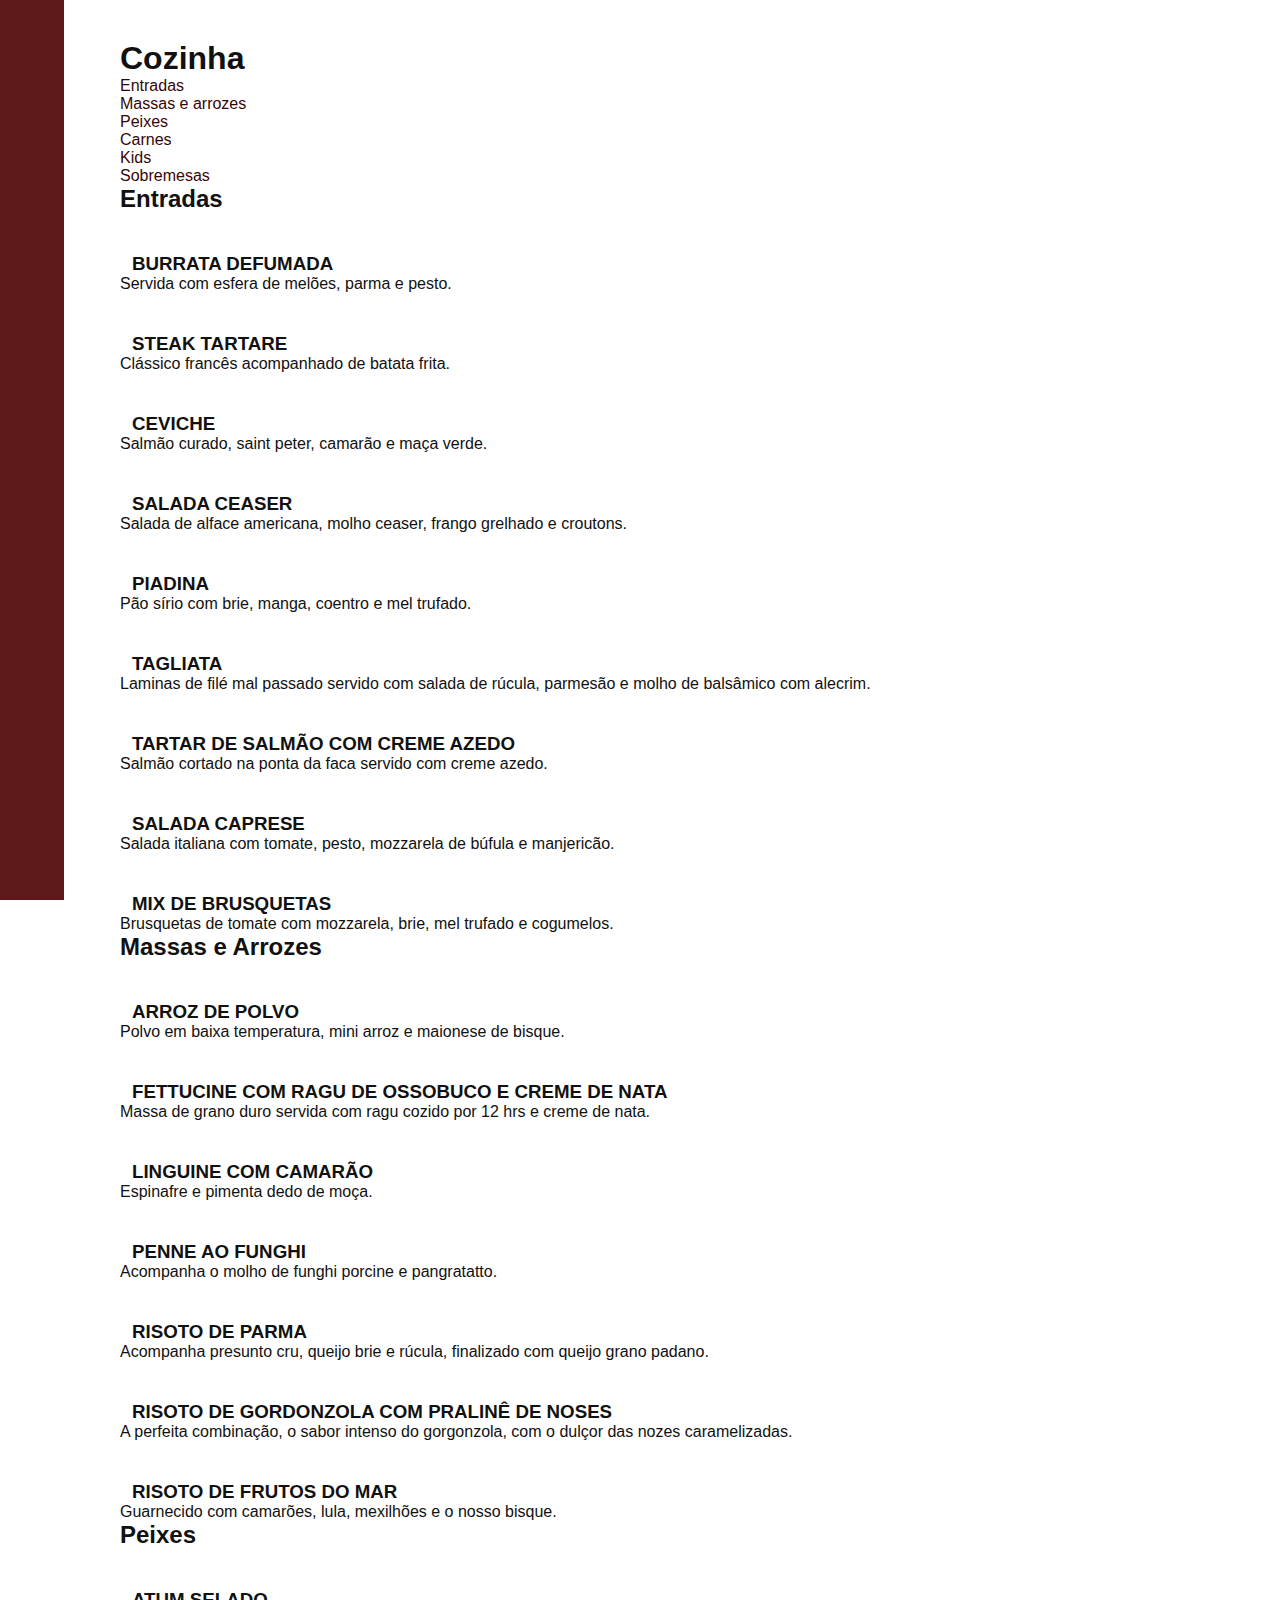
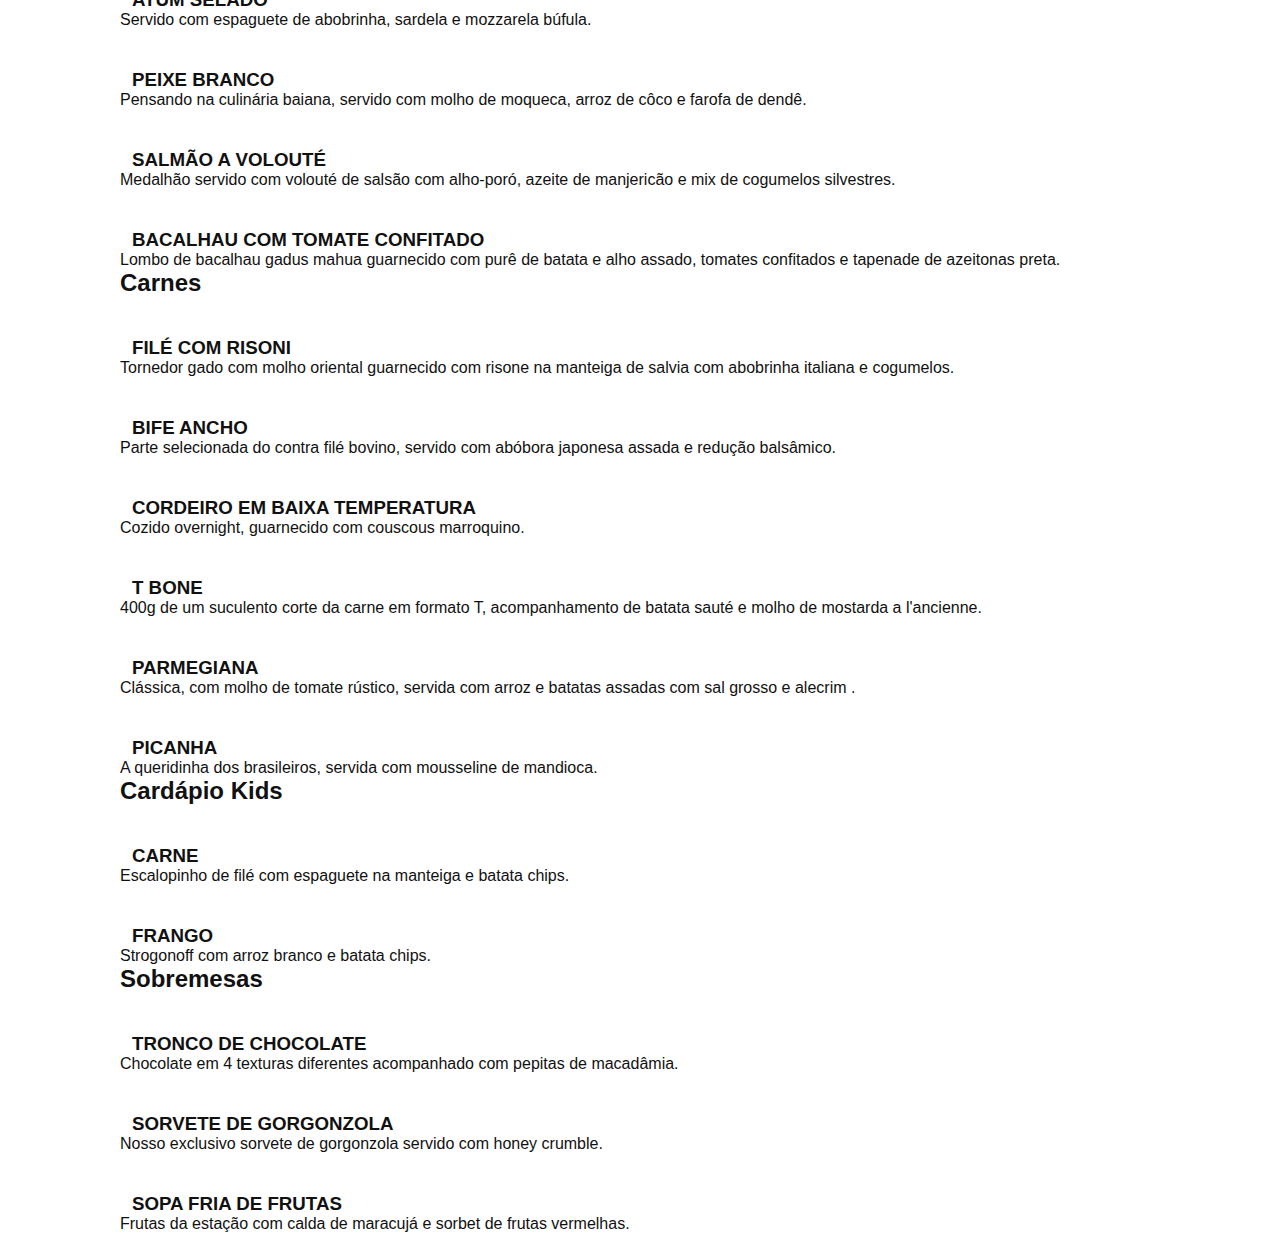
<file: cozinha.html>
<!DOCTYPE html>
<html lang="pt-br">

<head>
  <meta charset="UTF-8">
  <meta http-equiv="X-UA-Compatible" content="IE=edge">
  <meta name="viewport" content="width=device-width, initial-scale=1.0">
  <title>Cardápio da Cozinha</title>
  <link rel="stylesheet" href="./css/style.css">
</head>

<body>

  <header class="header">
    <nav>
      <ul class="header-menu">
        <li><a href="./">Menu</a></li>
      </ul>
    </nav>
  </header>
  <main class="container">
    <section id="cardapio-cozinha" aria-labelledby="section-title-cardapio-cozinha">
      <h1 id="section-title-cardapio-cozinha">Cozinha</h1>
      <section id="cozinha" aria-labelledby="section-title-cardapio-cozinha">
        <header>
          <nav>
            <ul class="classificacao">
              <li><a href="#classicos">Entradas</a></li>
              <li><a href="#massas-e-arrozes">Massas e arrozes</a></li>
              <li><a href="#peixes">Peixes</a></li>
              <li><a href="#carnes">Carnes</a></li>
              <li><a href="#kids">Kids</a></li>
              <li><a href="#sobremesas">Sobremesas</a></li>
            </ul>
          </nav>
        </header>
        <section id="entradas">
          <h2>Entradas</h2>
          <div>
            <h3>Burrata Defumada</h3>
            <p>Servida com esfera de melões, parma e pesto.</p>
          </div>
          <div>
            <h3>Steak Tartare</h3>
            <p>Clássico francês acompanhado de batata frita.</p>
          </div>
          <div>
            <h3>Ceviche</h3>
            <p>Salmão curado, saint peter, camarão e maça verde.</p>
          </div>
          <div>
            <h3>Salada Ceaser</h3>
            <p>Salada de alface americana, molho ceaser, frango grelhado e croutons.</p>
          </div>
          <div>
            <h3>Piadina</h3>
            <p>Pão sírio com brie, manga, coentro e mel trufado.</p>
          </div>
          <div>
            <h3>Tagliata</h3>
            <p>Laminas de filé mal passado servido com salada de rúcula, parmesão e molho de balsâmico com alecrim.</p>
          </div>
          <div>
            <h3>Tartar de salmão com creme azedo</h3>
            <p>Salmão cortado na ponta da faca servido com creme azedo.</p>
          </div>
          <div>
            <h3>Salada Caprese</h3>
            <p>Salada italiana com tomate, pesto, mozzarela de búfula e manjericão.</p>
          </div>
          <div>
            <h3>Mix de Brusquetas</h3>
            <p>Brusquetas de tomate com mozzarela, brie, mel trufado e cogumelos.</p>
          </div>
        </section>
        <section id="massas-e-arrozes">
          <h2>Massas e Arrozes</h2>
          <div>
            <h3>Arroz de Polvo</h3>
            <p>Polvo em baixa temperatura, mini arroz e maionese de bisque.</p>
          </div>
          <div>
            <h3>Fettucine com ragu de ossobuco e creme de nata</h3>
            <p>Massa de grano duro servida com ragu cozido por 12 hrs e creme de nata.</p>
          </div>
          <div>
            <h3>Linguine com Camarão</h3>
            <p>Espinafre e pimenta dedo de moça.</p>
          </div>
          <div>
            <h3>Penne ao funghi</h3>
            <p>Acompanha o molho de funghi porcine e pangratatto.</p>
          </div>
          <div>
            <h3>Risoto de parma</h3>
            <p>Acompanha presunto cru, queijo brie e rúcula, finalizado com queijo grano padano.</p>
          </div>
          <div>
            <h3>Risoto de gordonzola com pralinê de noses</h3>
            <p>A perfeita combinação, o sabor intenso do gorgonzola, com o dulçor das nozes caramelizadas.</p>
          </div>
          <div>
            <h3>Risoto de frutos do mar</h3>
            <p>Guarnecido com camarões, lula, mexilhões e o nosso bisque.</p>
          </div>
        </section>
        <section id="peixes">
          <h2>Peixes</h2>
          <div>
            <h3>Atum selado</h3>
            <p>Servido com espaguete de abobrinha, sardela e mozzarela búfula.</p>
          </div>
          <div>
            <h3>Peixe branco</h3>
            <p>Pensando na culinária baiana, servido com molho de moqueca, arroz de côco e farofa de dendê.</p>
          </div>
          <div>
            <h3>Salmão a volouté</h3>
            <p>Medalhão servido com volouté de salsão com alho-poró, azeite de manjericão e mix de cogumelos silvestres.</p>
          </div>
          <div>
            <h3>Bacalhau com tomate confitado</h3>
            <p>Lombo de bacalhau gadus mahua guarnecido com purê de batata e alho assado, tomates confitados e tapenade de azeitonas preta.</p>
          </div>
        </section>
        <section id="carnes">
          <h2>Carnes</h2>
          <div>
            <h3>Filé com risoni</h3>
            <p>Tornedor gado com molho oriental guarnecido com risone na manteiga de salvia com abobrinha italiana e cogumelos.</p>
          </div>
          <div>
            <h3>Bife ancho</h3>
            <p>Parte selecionada do contra filé bovino, servido com abóbora japonesa assada e redução balsâmico.</p>
          </div>
          <div>
            <h3>Cordeiro em baixa temperatura</h3>
            <p>Cozido overnight, guarnecido com couscous marroquino.</p>
          </div>
          <div>
            <h3>T bone</h3>
            <p>400g de um suculento corte da carne em formato T, acompanhamento de batata sauté e molho de mostarda a l'ancienne.</p>
          </div>
          <div>
            <h3>Parmegiana</h3>
            <p>Clássica, com molho de tomate rústico, servida com arroz e batatas assadas com sal grosso e alecrim .</p>
          </div>
          <div>
            <h3>Picanha</h3>
            <p>A queridinha dos brasileiros, servida com mousseline de mandioca.</p>
          </div>
        </section>
        <section id="kids">
          <h2>Cardápio Kids</h2>
          <div>
            <h3>Carne</h3>
            <p>Escalopinho de filé com espaguete na manteiga e batata chips.</p>
          </div>
          <div>
            <h3>Frango</h3>
            <p>Strogonoff com arroz branco e batata chips.</p>
          </div>
        </section>
        <section id="sobremesas">
          <h2>Sobremesas</h2>
          <div>
            <h3>Tronco de chocolate</h3>
            <p>Chocolate em 4 texturas diferentes acompanhado com pepitas de macadâmia.</p>
          </div>
          <div>
            <h3>Sorvete de gorgonzola</h3>
            <p>Nosso exclusivo sorvete de gorgonzola servido com honey crumble.</p>
          </div>
          <div>
            <h3>Sopa fria de frutas</h3>
            <p>Frutas da estação com calda de maracujá e sorbet de frutas vermelhas.</p>
          </div>
        </section>
      </section>
    </section>
    </section>
  </main>
</body>

</html>
</file>
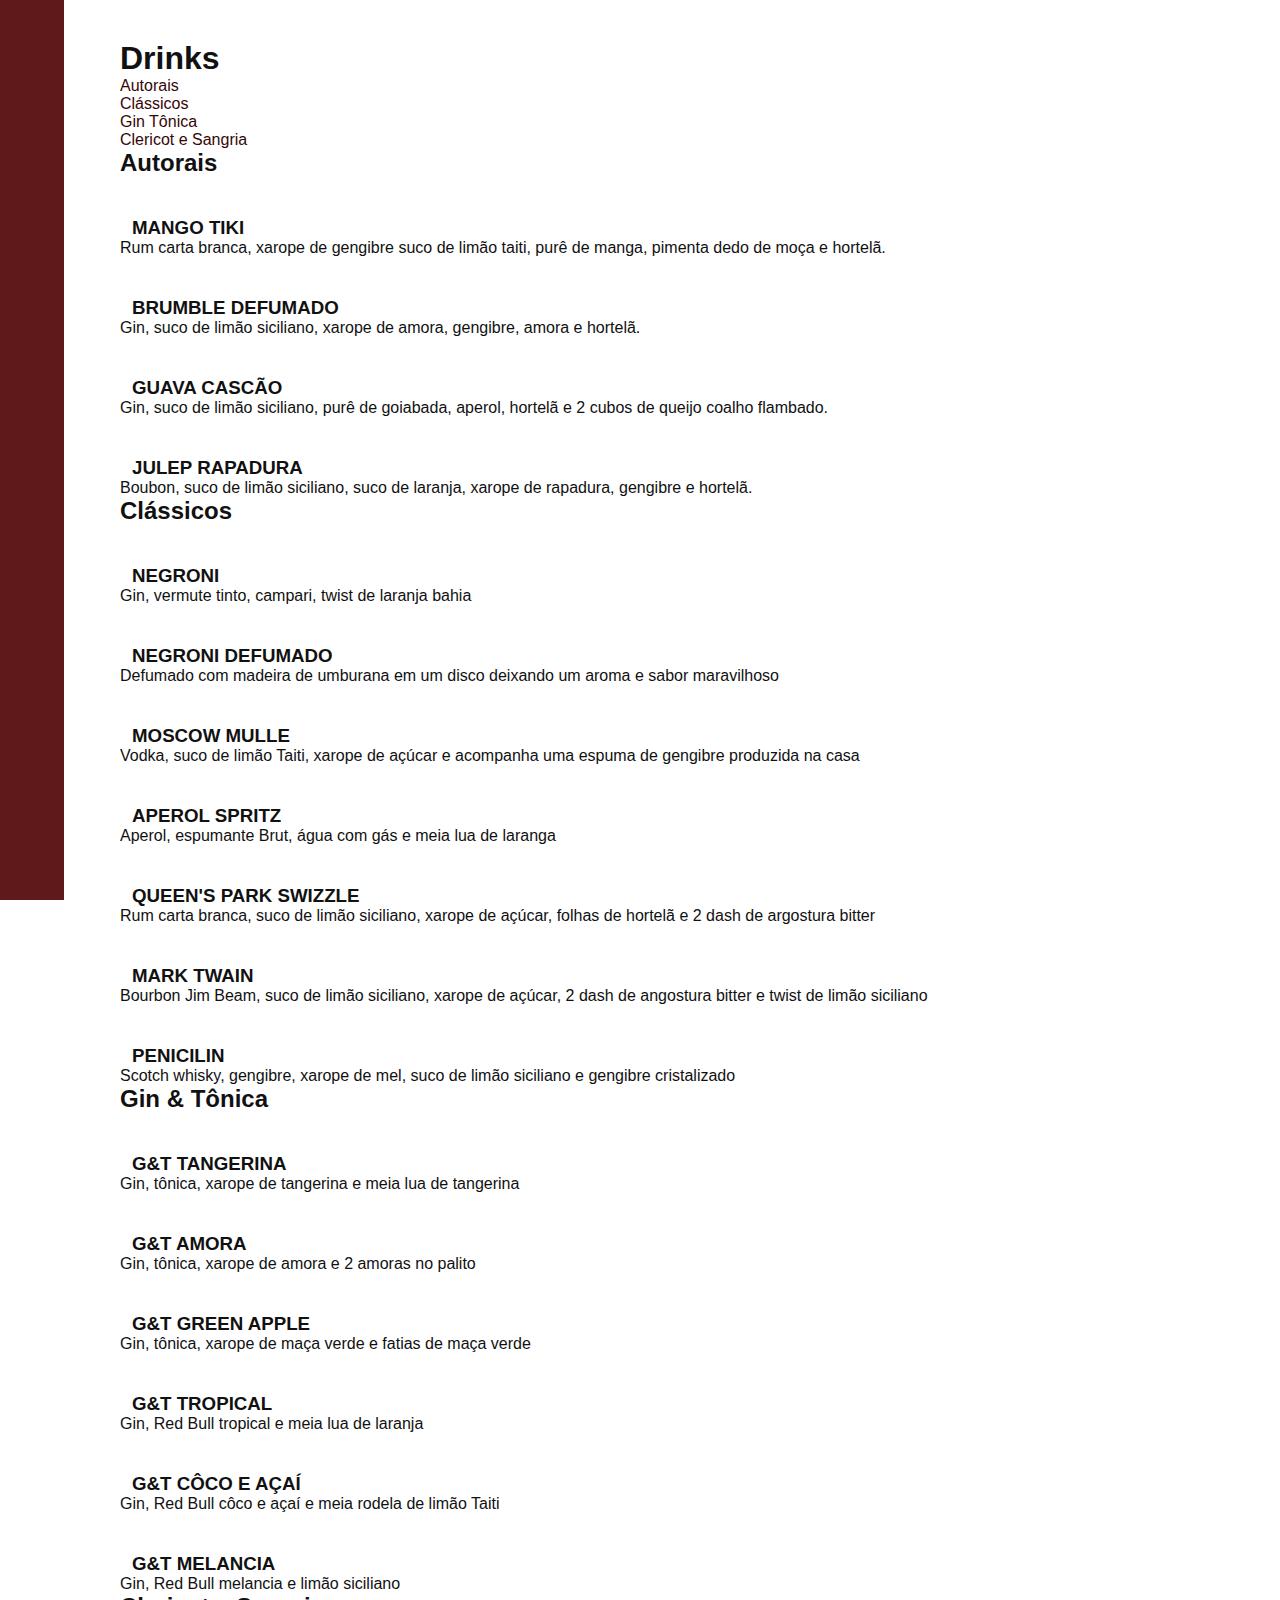
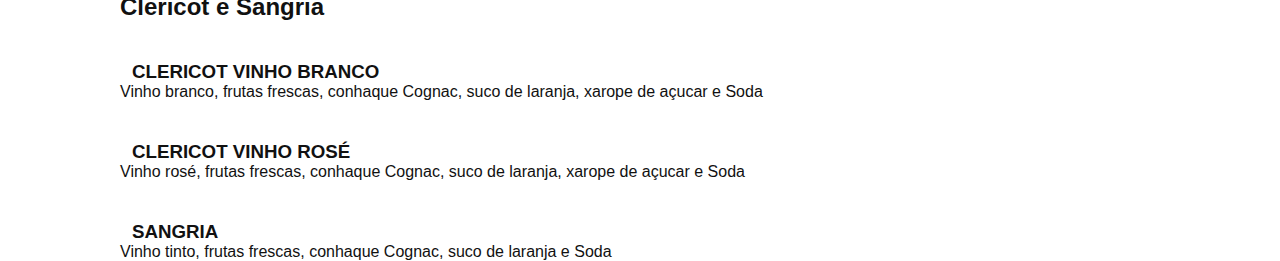
<file: drinks.html>
<!DOCTYPE html>
<html lang="pt-br">

<head>
  <meta charset="UTF-8">
  <meta http-equiv="X-UA-Compatible" content="IE=edge">
  <meta name="viewport" content="width=device-width, initial-scale=1.0">
  <title>Cardápio dos Drinks</title>
  <link rel="stylesheet" href="./css/style.css">
</head>

<body>
  <main class="container">
    <header class="header">
      <nav>
        <ul class="header-menu">
          <li><a href="./">Menu</a></li>
        </ul>
      </nav>
    </header>
    <section id="cardapio-drinks" aria-labelledby="section-title-cardapio-drinks">
      <h1 id="section-title-cardapio-drinks">Drinks</h1>
      <section id="drinks" aria-labelledby="section-title-cardapio-cozinha">
        <nav>
          <ul class="classificacao">
            <li><a href="#autorais">Autorais</a></li>
            <li><a href="#classicos">Clássicos</a></li>
            <li><a href="#gt">Gin Tônica</a></li>
            <li><a href="#clericot-sangria">Clericot e Sangria</a></li>
          </ul>
        </nav>
        <section class="drink">
          <section id="autorais" class="classe-drinks">
            <h2>Autorais</h2>
            <div>
              <h3>Mango Tiki</h3>
              <p>Rum carta branca, xarope de gengibre suco de limão taiti, purê de manga, pimenta dedo de moça e hortelã.</p>
            </div>
            <div>
              <h3>Brumble Defumado</h3>
              <p>Gin, suco de limão siciliano, xarope de amora, gengibre, amora e hortelã.</p>
            </div>
            <div>
              <h3>Guava Cascão</h3>
              <p>Gin, suco de limão siciliano, purê de goiabada, aperol, hortelã e 2 cubos de queijo coalho flambado.</p>
            </div>
            <div>
              <h3>Julep Rapadura</h3>
              <p>Boubon, suco de limão siciliano, suco de laranja, xarope de rapadura, gengibre e hortelã.</p>
            </div>
          </section>
          <section id="classicos" class="classe-drinks">
            <h2>Clássicos</h2>
            <div>
              <h3>Negroni</h3>
              <p>Gin, vermute tinto, campari, twist de laranja bahia</p>
            </div>
            <div>
              <h3>Negroni Defumado</h3>
              <p>Defumado com madeira de umburana em um disco deixando um aroma e sabor maravilhoso</p>
            </div>
            <div>
              <h3>Moscow Mulle</h3>
              <p>Vodka, suco de limão Taiti, xarope de açúcar e acompanha uma espuma de gengibre produzida na casa</p>
            </div>
            <div>
              <h3>Aperol Spritz</h3>
              <p>Aperol, espumante Brut, água com gás e meia lua de laranga</p>
            </div>
            <div>
              <h3>Queen's Park Swizzle</h3>
              <p>Rum carta branca, suco de limão siciliano, xarope de açúcar, folhas de hortelã e 2 dash de argostura bitter </p>
            </div>
            <div>
              <h3>Mark Twain</h3>
              <p>Bourbon Jim Beam, suco de limão siciliano, xarope de açúcar, 2 dash de angostura bitter e twist de limão siciliano</p>
            </div>
            <div>
              <h3>Penicilin</h3>
              <p>Scotch whisky, gengibre, xarope de mel, suco de limão siciliano e gengibre cristalizado</p>
            </div>
          </section>
          <section id="gt" class="classe-drinks">
            <h2>Gin & Tônica</h2>
            <div>
              <h3>G&T Tangerina</h3>
              <p>Gin, tônica, xarope de tangerina e meia lua de tangerina</p>
            </div>
            <div>
              <h3>G&T Amora</h3>
              <p>Gin, tônica, xarope de amora e 2 amoras no palito</p>
            </div>
            <div>
              <h3>G&T Green Apple</h3>
              <p>Gin, tônica, xarope de maça verde e fatias de maça verde</p>
            </div>
            <div>
              <h3>G&T Tropical</h3>
              <p>Gin, Red Bull tropical e meia lua de laranja</p>
            </div>
            <div>
              <h3>G&T Côco e açaí</h3>
              <p>Gin, Red Bull côco e açaí e meia rodela de limão Taiti</p>
            </div>
            <div>
              <h3>G&T Melancia</h3>
              <p>Gin, Red Bull melancia e limão siciliano</p>
            </div>
          </section>
          <section id="clericot-sangria" class="classe-drinks">
            <h2>Clericot e Sangria</h2>
            <div>
              <h3>Clericot vinho branco</h3>
              <p>Vinho branco, frutas frescas, conhaque Cognac, suco de laranja, xarope de açucar e Soda</p>
            </div>
            <div>
              <h3>Clericot vinho rosé</h3>
              <p>Vinho rosé, frutas frescas, conhaque Cognac, suco de laranja, xarope de açucar e Soda</p>
            </div>
            <div>
              <h3>Sangria</h3>
              <p>Vinho tinto, frutas frescas, conhaque Cognac, suco de laranja e Soda</p>
            </div>
          </section>
        </section>
      </section>
    </section>
  </main>
</body>

</html>
</file>
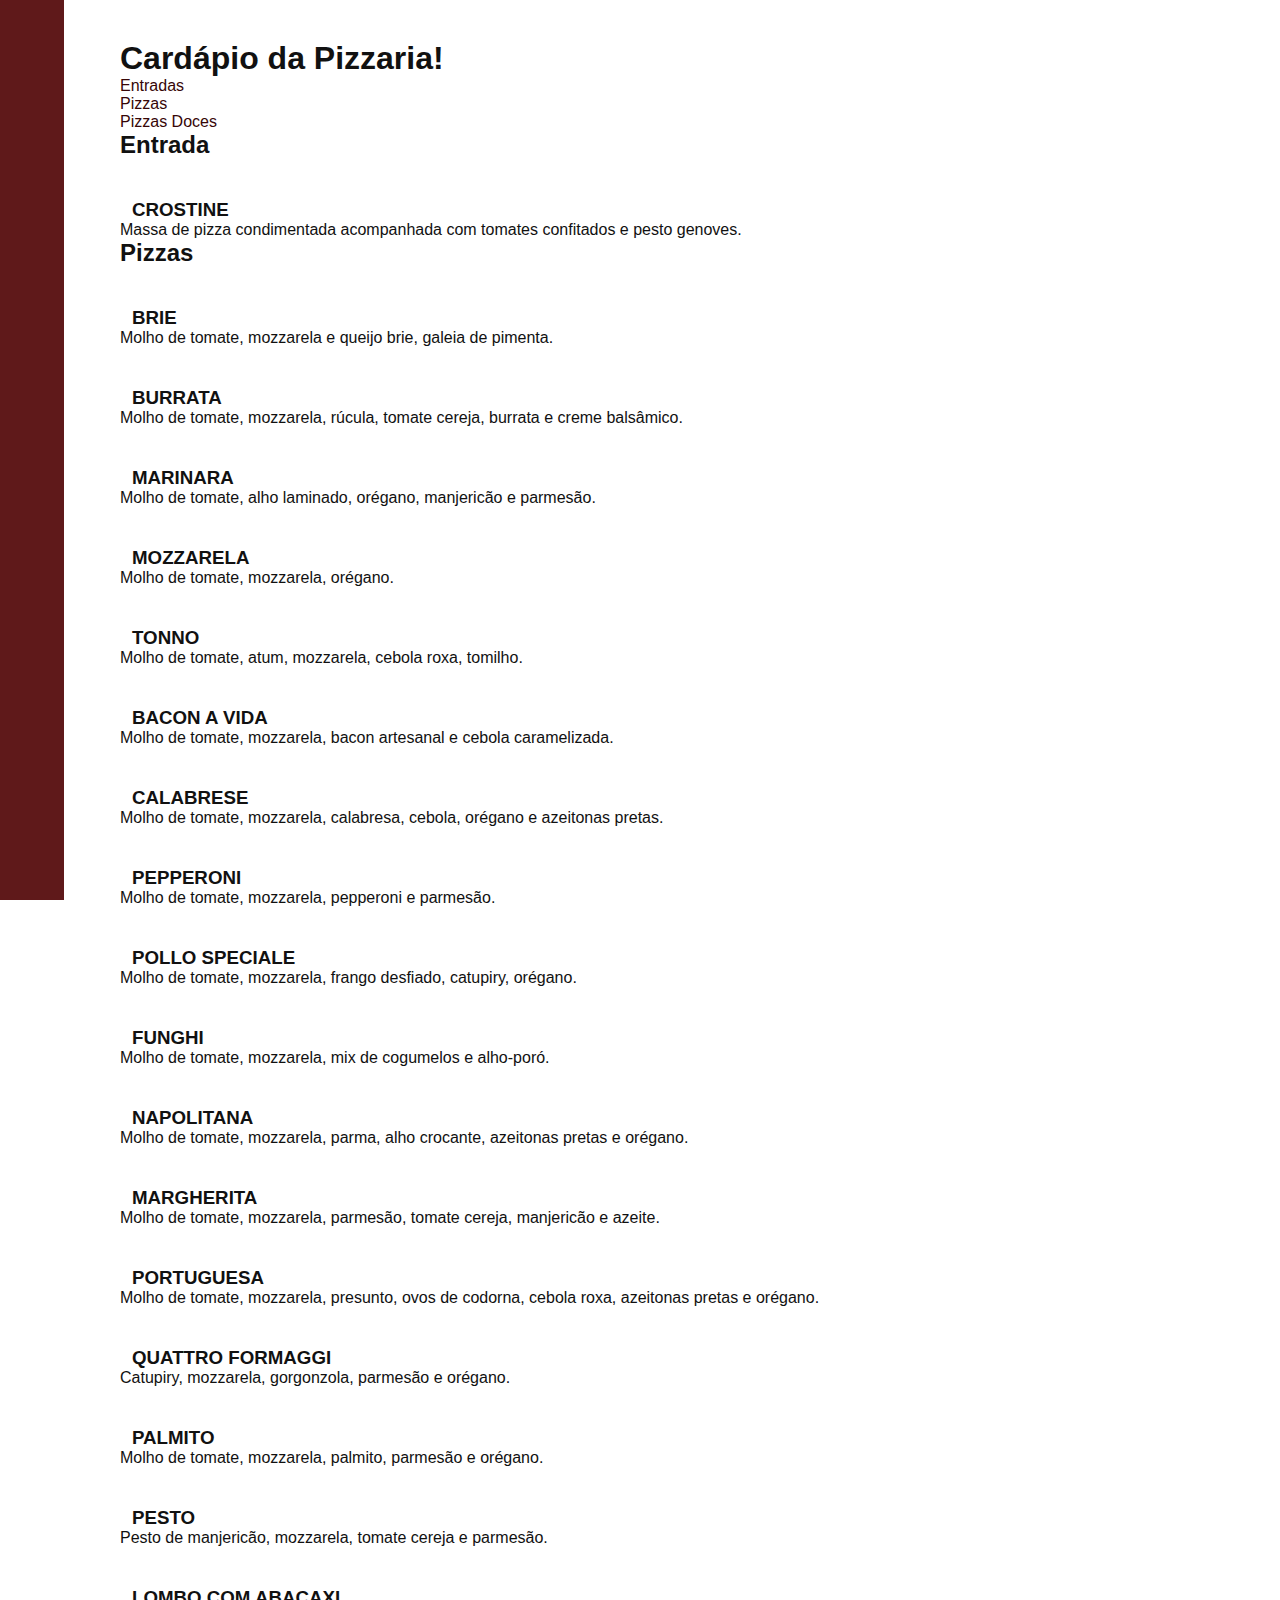
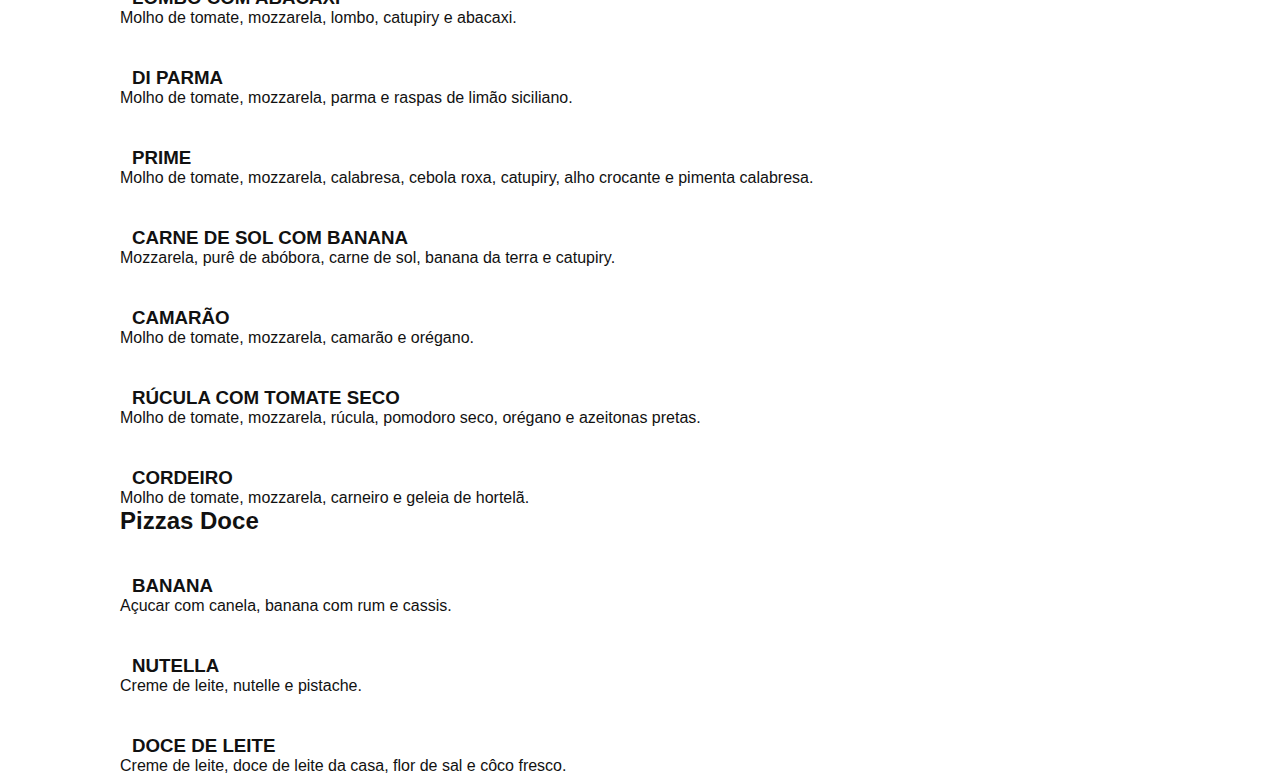
<file: pizzaria.html>
<!DOCTYPE html>
<html lang="pt-br">

<head>
  <meta charset="UTF-8">
  <meta http-equiv="X-UA-Compatible" content="IE=edge">
  <meta name="viewport" content="width=device-width, initial-scale=1.0">
  <title>Pizzaria</title>
  <link rel="stylesheet" href="./css/style.css">
</head>

<body>
  <main class="container">
    <header class="header">
      <nav>
        <ul class="header-menu">
          <li><a href="./">Menu</a></li>
        </ul>
      </nav>
    </header>
    <section id="cardapio-pizzaria" aria-labelledby="section-title-cardapio-pizzaria">
      <h1 id="section-title-cardapio-pizzaria">Cardápio da Pizzaria!</h1>
      <section id="pizzaria" aria-labelledby="section-title-cardapio-pizzaria">
        <nav>
          <ul class="classificacao">
            <li><a href="#entradas">Entradas</a></li>
            <li><a href="#pizzas">Pizzas</a></li>
            <li><a href="#pizzas-doce">Pizzas Doces</a></li>
          </ul>
        </nav>
        <section id="entradas">
          <h2>Entrada</h2>
          <div>
            <h3>Crostine</h3>
            <p>Massa de pizza condimentada acompanhada com tomates confitados e pesto genoves.</p>
          </div>
        </section>
        <section id="pizzas">
          <h2>Pizzas</h2>
          <div>
            <h3>Brie</h3>
            <p>Molho de tomate, mozzarela e queijo brie, galeia de pimenta.</p>
          </div>
          <div>
            <h3>Burrata</h3>
            <p>Molho de tomate, mozzarela, rúcula, tomate cereja, burrata e creme balsâmico.</p>
          </div>
          <div>
            <h3>Marinara</h3>
            <p>Molho de tomate, alho laminado, orégano,
              manjericão e parmesão.
            </p>
          </div>
          <div>
            <h3>Mozzarela</h3>
            <p>Molho de tomate, mozzarela, orégano.</p>
          </div>
          <div>
            <h3>Tonno</h3>
            <p>Molho de tomate, atum, mozzarela, cebola roxa, tomilho.</p>
          </div>
          <div>
            <h3>Bacon a vida</h3>
            <p>Molho de tomate, mozzarela, bacon artesanal e cebola caramelizada.</p>
          </div>
          <div>
            <h3>Calabrese</h3>
            <p>Molho de tomate, mozzarela, calabresa, cebola, orégano e azeitonas pretas.</p>
          </div>
          <div>
            <h3>Pepperoni</h3>
            <p>Molho de tomate, mozzarela, pepperoni e parmesão.</p>
          </div>
          <div>
            <h3>Pollo Speciale</h3>
            <p>Molho de tomate, mozzarela, frango desfiado, catupiry, orégano.</p>
          </div>
          <div>
            <h3>Funghi</h3>
            <p>Molho de tomate, mozzarela, mix de cogumelos e alho-poró.</p>
          </div>
          <div>
            <h3>Napolitana</h3>
            <p>Molho de tomate, mozzarela, parma, alho crocante, azeitonas pretas e orégano.</p>
          </div>
          <div>
            <h3>Margherita</h3>
            <p>Molho de tomate, mozzarela, parmesão, tomate cereja, manjericão e azeite.</p>
          </div>
          <div>
            <h3>Portuguesa</h3>
            <p>Molho de tomate, mozzarela, presunto, ovos de codorna, cebola roxa, azeitonas pretas e orégano.</p>
          </div>
          <div>
            <h3>Quattro Formaggi</h3>
            <p>Catupiry, mozzarela, gorgonzola, parmesão e orégano.</p>
          </div>
          <div>
            <h3>Palmito</h3>
            <p>Molho de tomate, mozzarela, palmito, parmesão e orégano.</p>
          </div>
          <div>
            <h3>Pesto</h3>
            <p>Pesto de manjericão, mozzarela, tomate cereja e parmesão.</p>
          </div>
          <div>
            <h3>Lombo com Abacaxi</h3>
            <p>Molho de tomate, mozzarela, lombo, catupiry e abacaxi.</p>
          </div>
          <div>
            <h3>Di Parma</h3>
            <p>Molho de tomate, mozzarela, parma e raspas de limão siciliano.</p>
          </div>
          <div>
            <h3>Prime</h3>
            <p>Molho de tomate, mozzarela, calabresa, cebola roxa, catupiry, alho crocante e pimenta calabresa.</p>
          </div>
          <div>
            <h3>Carne de sol com banana</h3>
            <p>Mozzarela, purê de abóbora, carne de sol, banana da terra e catupiry.</p>
          </div>
          <div>
            <h3>Camarão</h3>
            <p>Molho de tomate, mozzarela, camarão e orégano.</p>
          </div>
          <div>
            <h3>Rúcula com tomate seco</h3>
            <p>Molho de tomate, mozzarela, rúcula, pomodoro seco, orégano e azeitonas pretas.</p>
          </div>
          <div>
            <h3>Cordeiro</h3>
            <p>Molho de tomate, mozzarela, carneiro e geleia de hortelã.</p>
          </div>
        </section>
        <section id="pizzas-doce">
          <h2>Pizzas Doce</h2>
          <div>
            <h3>Banana</h3>
            <p>Açucar com canela, banana com rum e cassis.</p>
          </div>
          <div>
            <h3>Nutella</h3>
            <p>Creme de leite, nutelle e pistache.</p>
          </div>
          <div>
            <h3>Doce de leite</h3>
            <p>Creme de leite, doce de leite da casa, flor de sal e côco fresco.</p>
          </div>
        </section>
      </section>
    </section>
    </section>
  </main>
</body>

</html>
</file>
<file: css/style.css>
/* Global */
@import url("./global/global.css");
@import url("./global/header.css");

/* Home */

/* Utilidades */
@import url("./utilidades/componentes.css");
@import url("./utilidades/cores.css");
@import url("./utilidades/tipografia.css");

/* Cardápio */
@import url("./cardapio/cardapio.css");
@import url("./cardapio/cardapio-itens.css");
</file>
